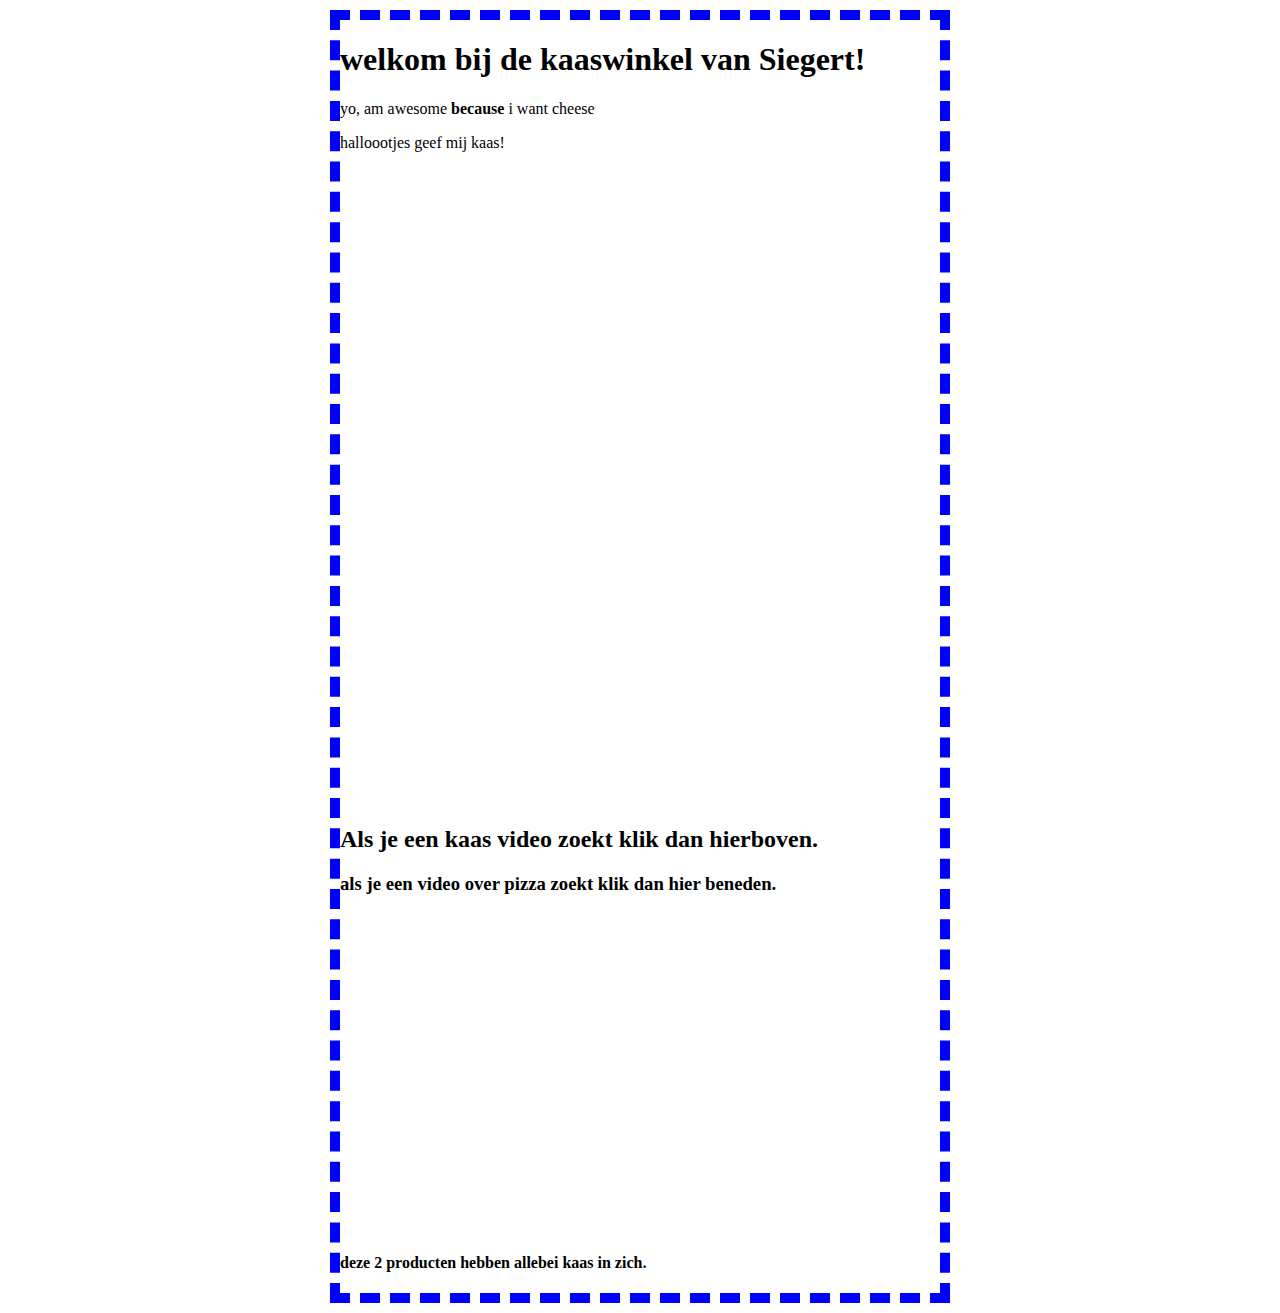
<file: index.html>
<!DOCTYPE html>
<html>
<head>
  <meta charset="utf-8">
  <meta name="viewport" content="width=device-width, initial-scale=1">
  <title>Made with Thimble</title>
  <link rel="stylesheet" href="style.css">
</head>
<body>
  <div class="blok">
    <h1>welkom bij de kaaswinkel van Siegert!</h1>
    yo, am awesome <strong>because</strong> i want cheese
    <p>halloootjes geef mij kaas!</p>
    <iframe width="560" height="315" src="https://www.youtube.com/embed/PL6vP4eDmEQ" frameborder="0" allowfullscreen></iframe>
    <iframe width="560" height="315" src="https://www.youtube.com/embed/9vgnYY4Q5sg" frameborder="0" allowfullscreen></iframe>
  
    <h2>
      Als je een kaas video zoekt klik dan hierboven.
    </h2>
   
    <h3>
      als je een video over pizza zoekt klik dan hier beneden.
    </h3>
  
      <iframe width="560" height="315" src="https://www.youtube.com/embed/v8Hk-7jYJg0" frameborder="0" allowfullscreen></iframe>
    <h4>
        deze 2 producten hebben allebei kaas in zich.
      </h4>
  
  </div></body></html>
</file>
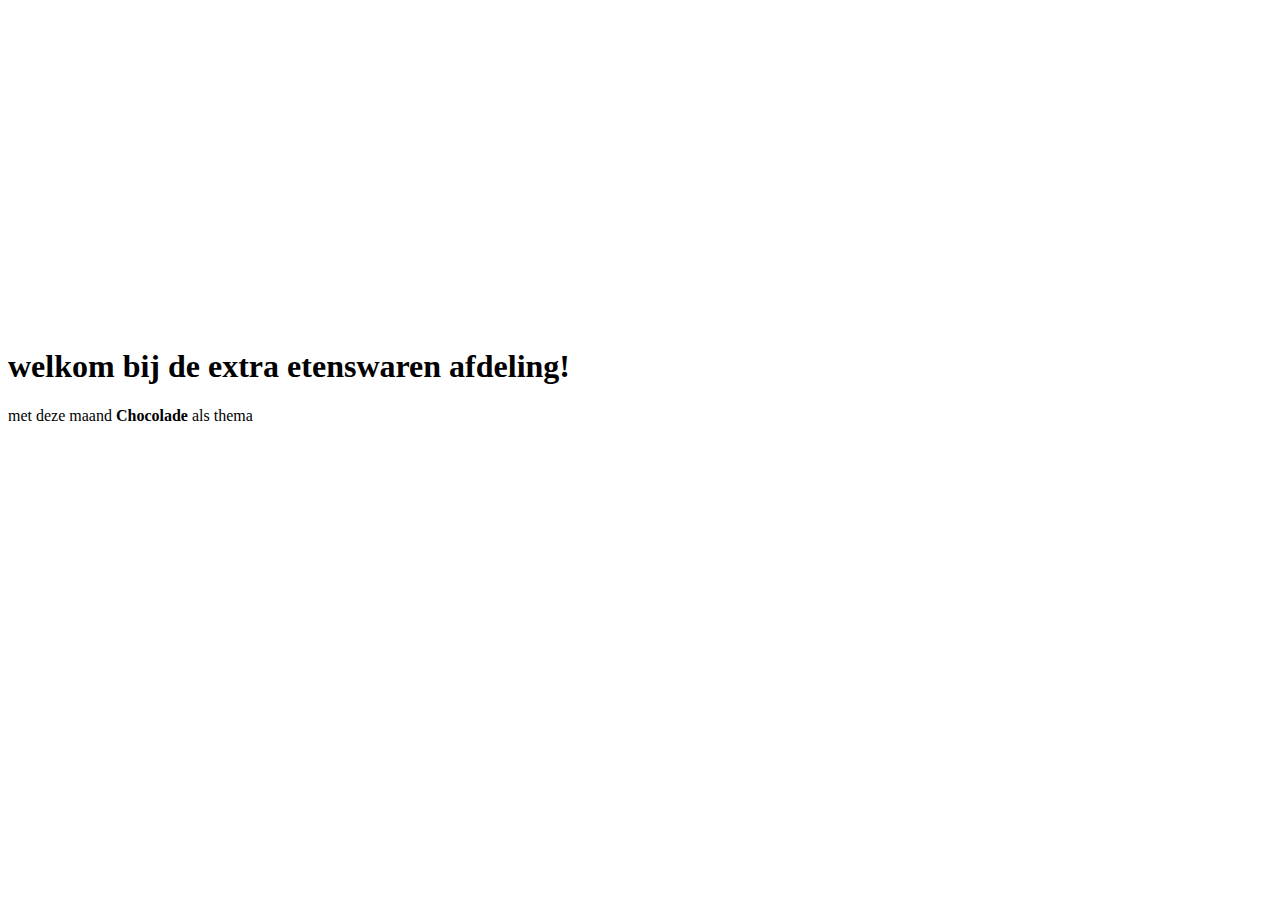
<file: index-1.html>
<!DOCTYPE html>
<html>
<head>
  <meta charset="utf-8">
  <meta name="viewport" content="width=device-width, initial-scale=1">
  <title>Made with Thimble</title>
  <link rel="stylesheet" href="style.css">
</head>
  <body class="twee">
    <div><iframe width="420" height="315" src="https://www.youtube.com/embed/k8c0SWraq-4" frameborder="0" allowfullscreen></iframe>
    </div>
  <h1>welkom bij de extra etenswaren afdeling!</h1>

  <p>met deze maand <strong>Chocolade</strong> als thema</p>

</body>
</html>
</file>
<file: style.css>
body {border-image-width 50px auto margin-top: 200px auto
  font-family: "Open Sans", sans-serif;
  background-image: url(http://thumbs.dreamstime.com/t/yellow-cheese-seamless-pattern-endless-food-texture-58733756.jpg) }


.blok {
  background-color:transparent;
  width:600px;
  border: 10px dashed blue;
  margin: 10px auto;
}
body.twee {border-image-width: 50px auto margin-top: 200px auto
  font-family: "open sans", sans-serif;
  background-image: url(http://gallery.yopriceville.com/var/resizes/Backgrounds/White_and_Dark_Chocolate_Bars_Background.png?m=1435051852); }
</file>
